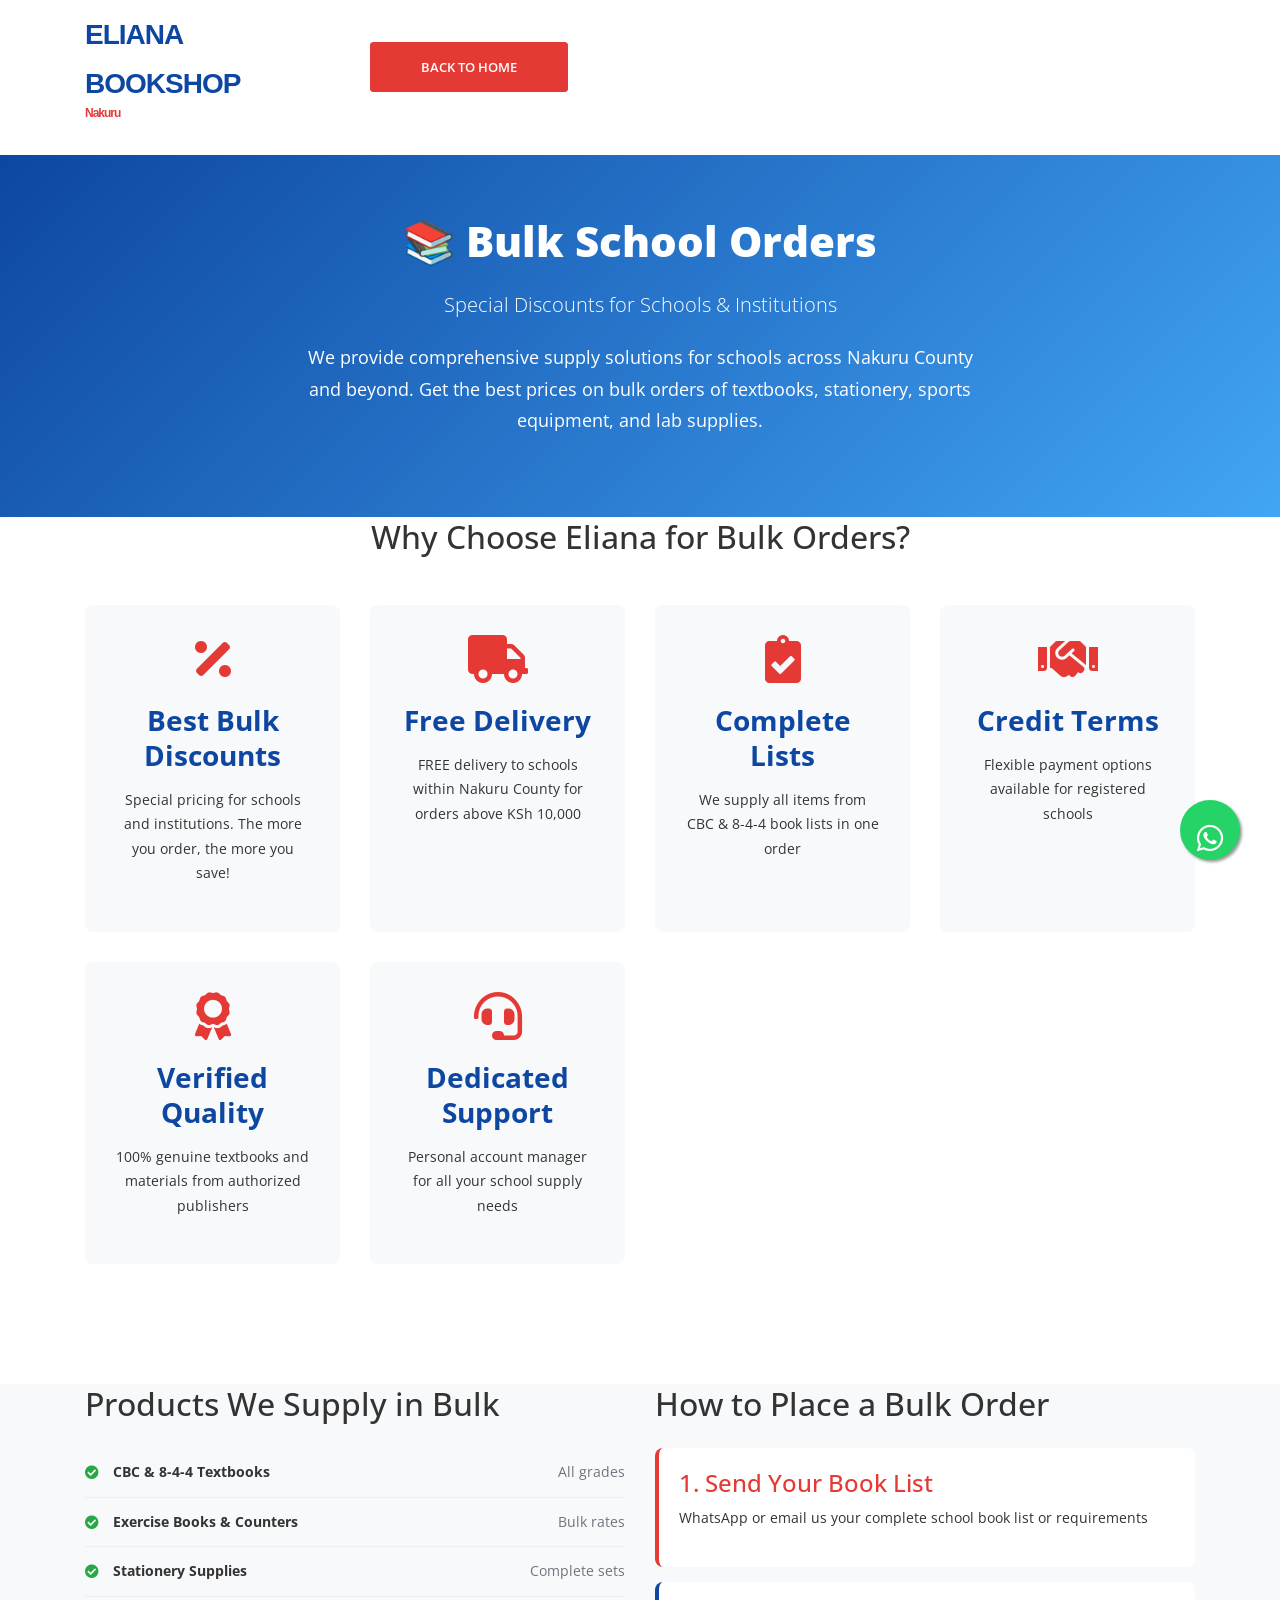
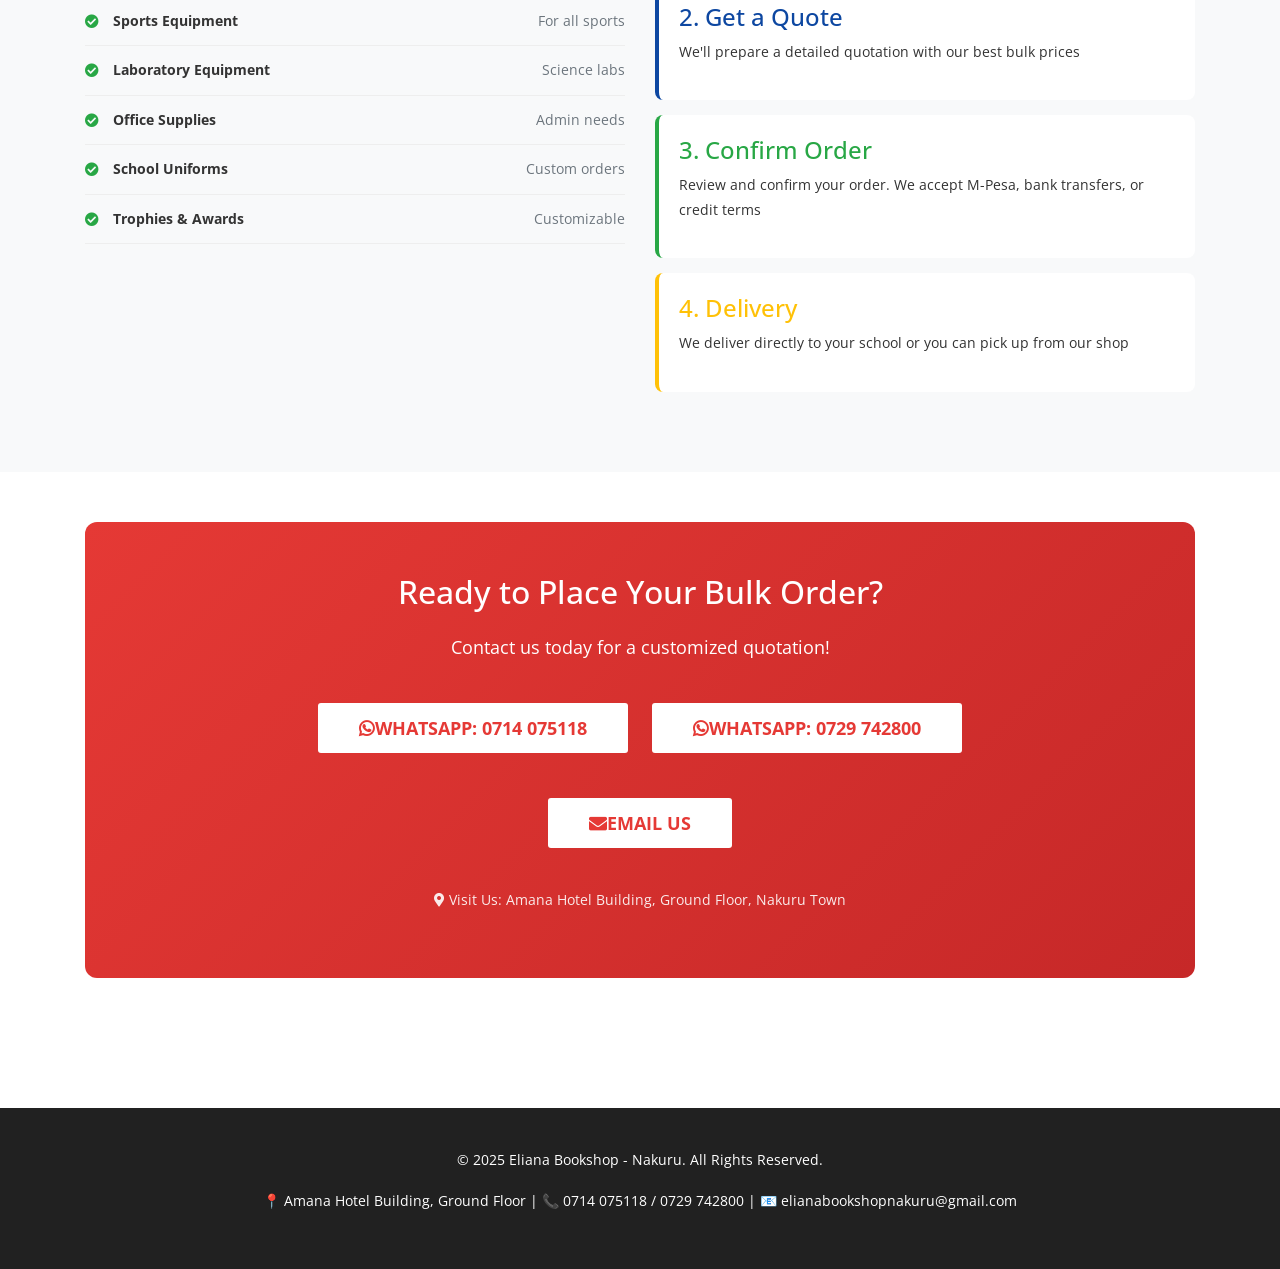
<file: bulk-orders.html>
<!DOCTYPE html>
<html lang="en">
<head>
    <meta charset="utf-8" />
    <meta http-equiv="X-UA-Compatible" content="IE=edge">
    <title>Bulk School Orders - Eliana Bookshop Nakuru</title>
    <meta name="viewport" content="width=device-width, initial-scale=1">
    <meta name="description" content="Bulk orders for schools and institutions. CBC & 8-4-4 textbooks, stationery, sports equipment, and lab supplies.">
    <link rel="stylesheet" type="text/css" media="screen" href="css/plugins.css" />
    <link rel="stylesheet" type="text/css" media="screen" href="css/main.css" />
    <link rel="stylesheet" type="text/css" href="css/eliana-custom.css" />
    <link rel="shortcut icon" type="image/x-icon" href="image/favicon.ico">
    <style>
        .bulk-hero {
            background: linear-gradient(135deg, #0D47A1 0%, #42A5F5 100%);
            color: white;
            padding: 60px 0;
            text-align: center;
        }
        .bulk-hero h1 {
            font-size: 42px;
            font-weight: 800;
            margin-bottom: 20px;
        }
        .benefits-grid {
            display: grid;
            grid-template-columns: repeat(auto-fit, minmax(250px, 1fr));
            gap: 30px;
            margin: 40px 0;
        }
        .benefit-card {
            background: #f8f9fa;
            padding: 30px;
            border-radius: 8px;
            text-align: center;
            transition: all 0.3s ease;
        }
        .benefit-card:hover {
            transform: translateY(-5px);
            box-shadow: 0 10px 20px rgba(0,0,0,0.1);
        }
        .benefit-card i {
            font-size: 48px;
            color: #E53935;
            margin-bottom: 20px;
        }
        .benefit-card h3 {
            color: #0D47A1;
            margin-bottom: 15px;
            font-weight: 700;
        }
        .category-list {
            list-style: none;
            padding: 0;
        }
        .category-list li {
            padding: 12px 0;
            border-bottom: 1px solid #eee;
            display: flex;
            justify-content: space-between;
            align-items: center;
        }
        .category-list li i {
            color: #28a745;
            margin-right: 10px;
        }
        .cta-box {
            background: linear-gradient(135deg, #E53935 0%, #C62828 100%);
            color: white;
            padding: 50px;
            border-radius: 12px;
            text-align: center;
            margin: 50px 0;
        }
        .cta-box h2 {
            font-size: 32px;
            margin-bottom: 20px;
        }
        .cta-box .btn {
            background: white;
            color: #E53935;
            font-weight: 700;
            padding: 15px 40px;
            font-size: 18px;
        }
        .cta-box .btn:hover {
            background: #f8f9fa;
        }
    </style>
</head>
<body>
    <div class="site-wrapper">
        <!-- Header (simplified for this page) -->
        <div class="site-header mb--20">
            <div class="header-middle pt--10 pb--10">
                <div class="container">
                    <div class="row align-items-center">
                        <div class="col-lg-3">
                            <a href="index.html" class="site-brand">
                                <span class="site-brand-text">
                                    ELIANA BOOKSHOP
                                    <span class="site-brand-subtitle">Nakuru</span>
                                </span>
                            </a>
                        </div>
                        <div class="col-lg-9 text-right">
                            <a href="index.html" class="btn btn--primary">Back to Home</a>
                        </div>
                    </div>
                </div>
            </div>
        </div>

        <!-- Hero Section -->
        <section class="bulk-hero">
            <div class="container">
                <h1>📚 Bulk School Orders</h1>
                <p class="lead">Special Discounts for Schools & Institutions</p>
                <p style="font-size: 18px; max-width: 700px; margin: 20px auto;">
                    We provide comprehensive supply solutions for schools across Nakuru County and beyond. 
                    Get the best prices on bulk orders of textbooks, stationery, sports equipment, and lab supplies.
                </p>
            </div>
        </section>

        <!-- Benefits Section -->
        <section class="section-padding">
            <div class="container">
                <h2 class="text-center mb-5">Why Choose Eliana for Bulk Orders?</h2>
                <div class="benefits-grid">
                    <div class="benefit-card">
                        <i class="fas fa-percentage"></i>
                        <h3>Best Bulk Discounts</h3>
                        <p>Special pricing for schools and institutions. The more you order, the more you save!</p>
                    </div>
                    <div class="benefit-card">
                        <i class="fas fa-truck"></i>
                        <h3>Free Delivery</h3>
                        <p>FREE delivery to schools within Nakuru County for orders above KSh 10,000</p>
                    </div>
                    <div class="benefit-card">
                        <i class="fas fa-clipboard-check"></i>
                        <h3>Complete Lists</h3>
                        <p>We supply all items from CBC & 8-4-4 book lists in one order</p>
                    </div>
                    <div class="benefit-card">
                        <i class="fas fa-handshake"></i>
                        <h3>Credit Terms</h3>
                        <p>Flexible payment options available for registered schools</p>
                    </div>
                    <div class="benefit-card">
                        <i class="fas fa-award"></i>
                        <h3>Verified Quality</h3>
                        <p>100% genuine textbooks and materials from authorized publishers</p>
                    </div>
                    <div class="benefit-card">
                        <i class="fas fa-headset"></i>
                        <h3>Dedicated Support</h3>
                        <p>Personal account manager for all your school supply needs</p>
                    </div>
                </div>
            </div>
        </section>

        <!-- Products We Supply -->
        <section class="section-padding" style="background-color: #f8f9fa;">
            <div class="container">
                <div class="row">
                    <div class="col-lg-6 mb-4">
                        <h2 class="mb-4">Products We Supply in Bulk</h2>
                        <ul class="category-list">
                            <li>
                                <span><i class="fas fa-check-circle"></i> <strong>CBC & 8-4-4 Textbooks</strong></span>
                                <span class="text-muted">All grades</span>
                            </li>
                            <li>
                                <span><i class="fas fa-check-circle"></i> <strong>Exercise Books & Counters</strong></span>
                                <span class="text-muted">Bulk rates</span>
                            </li>
                            <li>
                                <span><i class="fas fa-check-circle"></i> <strong>Stationery Supplies</strong></span>
                                <span class="text-muted">Complete sets</span>
                            </li>
                            <li>
                                <span><i class="fas fa-check-circle"></i> <strong>Sports Equipment</strong></span>
                                <span class="text-muted">For all sports</span>
                            </li>
                            <li>
                                <span><i class="fas fa-check-circle"></i> <strong>Laboratory Equipment</strong></span>
                                <span class="text-muted">Science labs</span>
                            </li>
                            <li>
                                <span><i class="fas fa-check-circle"></i> <strong>Office Supplies</strong></span>
                                <span class="text-muted">Admin needs</span>
                            </li>
                            <li>
                                <span><i class="fas fa-check-circle"></i> <strong>School Uniforms</strong></span>
                                <span class="text-muted">Custom orders</span>
                            </li>
                            <li>
                                <span><i class="fas fa-check-circle"></i> <strong>Trophies & Awards</strong></span>
                                <span class="text-muted">Customizable</span>
                            </li>
                        </ul>
                    </div>
                    <div class="col-lg-6">
                        <h2 class="mb-4">How to Place a Bulk Order</h2>
                        <div class="steps">
                            <div style="background: white; padding: 20px; border-radius: 8px; margin-bottom: 15px; border-left: 4px solid #E53935;">
                                <h4 style="color: #E53935;">1. Send Your Book List</h4>
                                <p>WhatsApp or email us your complete school book list or requirements</p>
                            </div>
                            <div style="background: white; padding: 20px; border-radius: 8px; margin-bottom: 15px; border-left: 4px solid #0D47A1;">
                                <h4 style="color: #0D47A1;">2. Get a Quote</h4>
                                <p>We'll prepare a detailed quotation with our best bulk prices</p>
                            </div>
                            <div style="background: white; padding: 20px; border-radius: 8px; margin-bottom: 15px; border-left: 4px solid #28a745;">
                                <h4 style="color: #28a745;">3. Confirm Order</h4>
                                <p>Review and confirm your order. We accept M-Pesa, bank transfers, or credit terms</p>
                            </div>
                            <div style="background: white; padding: 20px; border-radius: 8px; border-left: 4px solid #ffc107;">
                                <h4 style="color: #ffc107;">4. Delivery</h4>
                                <p>We deliver directly to your school or you can pick up from our shop</p>
                            </div>
                        </div>
                    </div>
                </div>
            </div>
        </section>

        <!-- CTA Section -->
        <section class="section-padding">
            <div class="container">
                <div class="cta-box">
                    <h2>Ready to Place Your Bulk Order?</h2>
                    <p style="font-size: 18px; margin-bottom: 30px;">
                        Contact us today for a customized quotation!
                    </p>
                    <div style="margin-top: 30px;">
                        <a href="https://wa.me/254714075118?text=Hello%20Eliana%20Bookshop,%20I%20would%20like%20to%20place%20a%20bulk%20order%20for%20my%20school." 
                           target="_blank" 
                           class="btn btn-lg"
                           style="margin: 10px;">
                            <i class="fab fa-whatsapp"></i> WhatsApp: 0714 075118
                        </a>
                        <a href="https://wa.me/254729742800?text=Hello%20Eliana%20Bookshop,%20I%20would%20like%20to%20place%20a%20bulk%20order%20for%20my%20school." 
                           target="_blank" 
                           class="btn btn-lg"
                           style="margin: 10px;">
                            <i class="fab fa-whatsapp"></i> WhatsApp: 0729 742800
                        </a>
                        <br><br>
                        <a href="mailto:elianabookshopnakuru@gmail.com?subject=Bulk%20School%20Order%20Inquiry" 
                           class="btn btn-lg"
                           style="margin: 10px;">
                            <i class="fas fa-envelope"></i> Email Us
                        </a>
                    </div>
                    <p style="margin-top: 30px; opacity: 0.9;">
                        <i class="fas fa-map-marker-alt"></i> Visit Us: Amana Hotel Building, Ground Floor, Nakuru Town
                    </p>
                </div>
            </div>
        </section>

        <!-- Footer (simplified) -->
        <footer class="site-footer" style="background: #212121; color: white; padding: 40px 0; text-align: center;">
            <div class="container">
                <p>&copy; 2025 Eliana Bookshop - Nakuru. All Rights Reserved.</p>
                <p>📍 Amana Hotel Building, Ground Floor | 📞 0714 075118 / 0729 742800 | 📧 elianabookshopnakuru@gmail.com</p>
            </div>
        </footer>
    </div>

    <!-- WhatsApp Float Button -->
    <a href="https://wa.me/254714075118" target="_blank" class="whatsapp-float">
        <i class="fab fa-whatsapp"></i>
    </a>

    <!-- Scripts -->
    <script src="js/plugins.js"></script>
    <script src="js/custom.js"></script>
</body>
</html>
</file>
